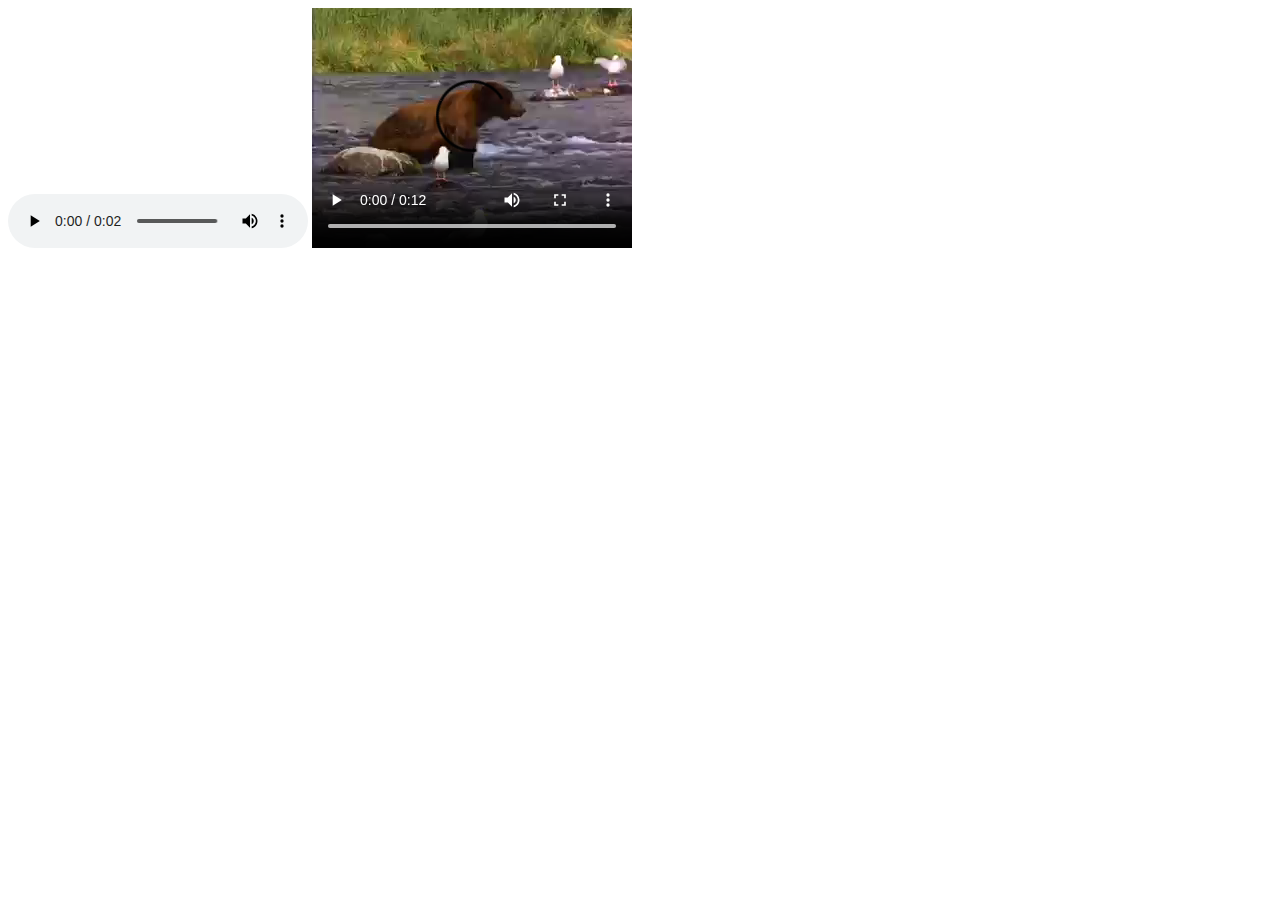
<file: sample.html>
<!DOCTYPE html>
<html lang="en">
  <head>
    <meta charset="UTF-8" />
    <meta name="viewport" content="width=device-width, initial-scale=1.0" />
    <title>Document</title>
  </head>
  <body>
    <audio controls>
      <source src="horse.mp3" type="audio/mpeg" />
      Your browser does not support the audio element.
    </audio>
    <video width="320" height="240" controls>
      <source src="movie.mp4" type="video/mp4" />
    </video>
  </body>
</html>
</file>
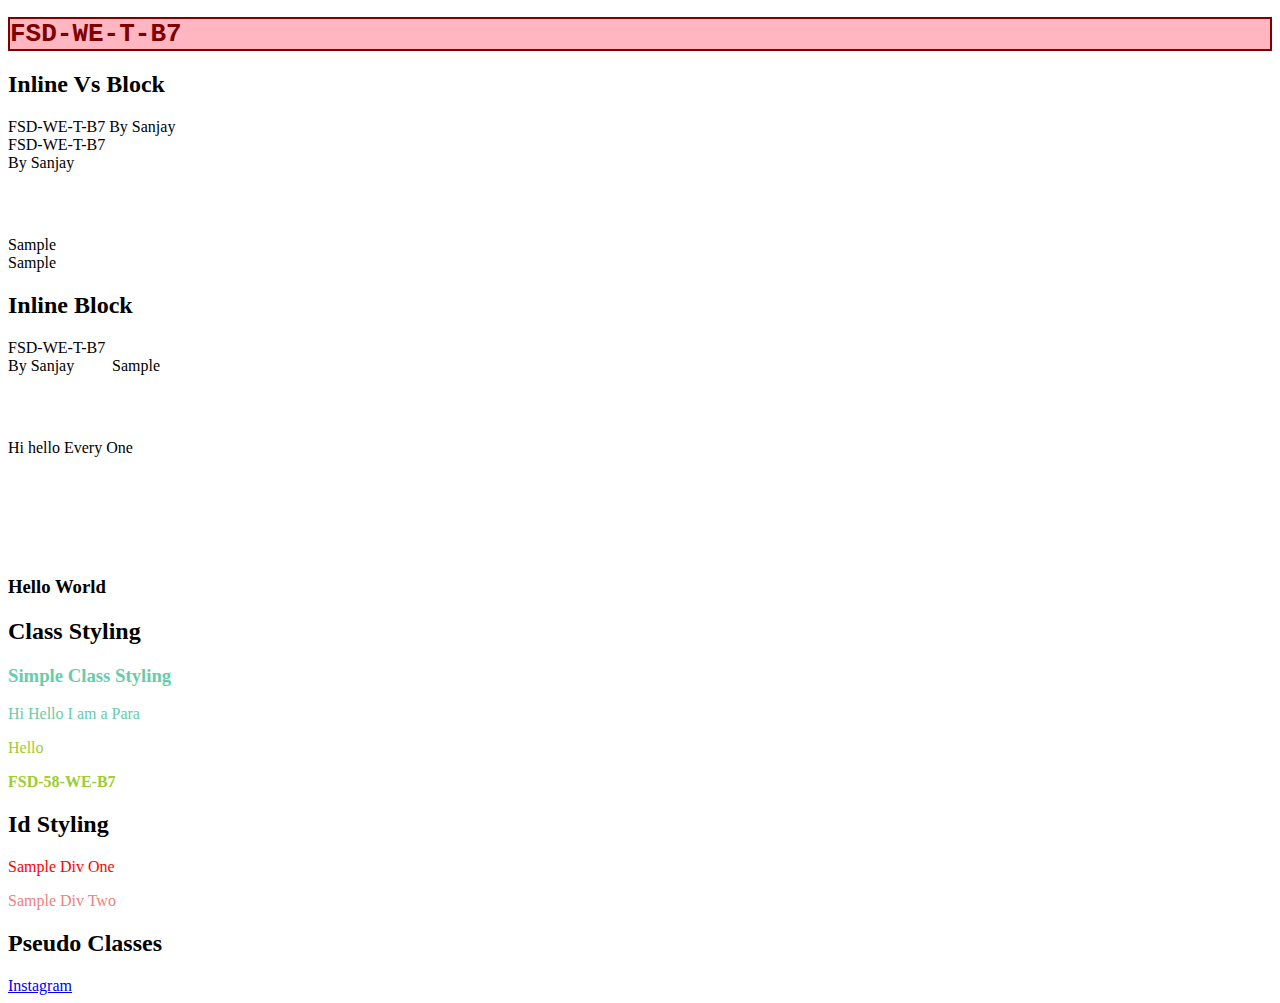
<file: css/css-learning.html>
<!DOCTYPE html>
<html lang="en">
  <head>
    <meta charset="UTF-8" />
    <meta name="viewport" content="width=device-width, initial-scale=1.0" />
    <title>Document</title>
    <style>
      /* Internal Styling */
      h1 {
        font-family: monospace;
        color: blue !important;
      }
    </style>
    <link rel="stylesheet" href="styles.css" />
  </head>
  <body>
    <h1 style="color: violet; border: 2px solid">FSD-WE-T-B7</h1>

    <h2>Inline Vs Block</h2>
    <span style="width: 200px; height: 100px">FSD-WE-T-B7 By Sanjay</span>

    <div style="width: 100px; height: 100px">FSD-WE-T-B7 By Sanjay</div>
    <span style="display: block">Sample</span>
    <div>Sample</div>

    <h2>Inline Block</h2>
    <span style="display: inline-block; height: 100px; width: 100px"
      >FSD-WE-T-B7 By Sanjay</span
    >
    <span>Sample</span>

    <div style="display: none">Hi hello Every One</div>
    <div>Hi hello Every One</div>

    <div style="visibility: hidden; height: 100px">Hi hello Every One</div>
    <h3>Hello World</h3>

    <h2>Class Styling</h2>
    <div class="div-styles" id="my-id">
      <h3>Simple Class Styling</h3>
      <p>Hi Hello I am a Para</p>
    </div>

    <div class="div-styles">
      <p>Hello</p>
      <b>FSD-58-WE-B7</b>
    </div>

    <h2>Id Styling</h2>
    <div id="div-one">
      <p>Sample Div One</p>
    </div>
    <div id="div-two">
      <p>Sample Div Two</p>
    </div>

    <h2>Pseudo Classes</h2>
    <a href="https://instagram.com">Instagram</a>
  </body>
</html>
</file>
<file: css/styles.css>
/* External */
h1 {
  background-color: lightpink;
  color: maroon !important;
}

#my-id {
  color: mediumaquamarine;
}

/* Style using Class names */
.div-styles {
  color: yellowgreen;
}

#div-one {
  color: red;
}

#div-two {
  color: lightcoral;
}

/* Pseudo Classes */
a:hover {
  color: green;
}

a:visited {
  color: maroon;
}

a:active {
  color: orange;
}
</file>
